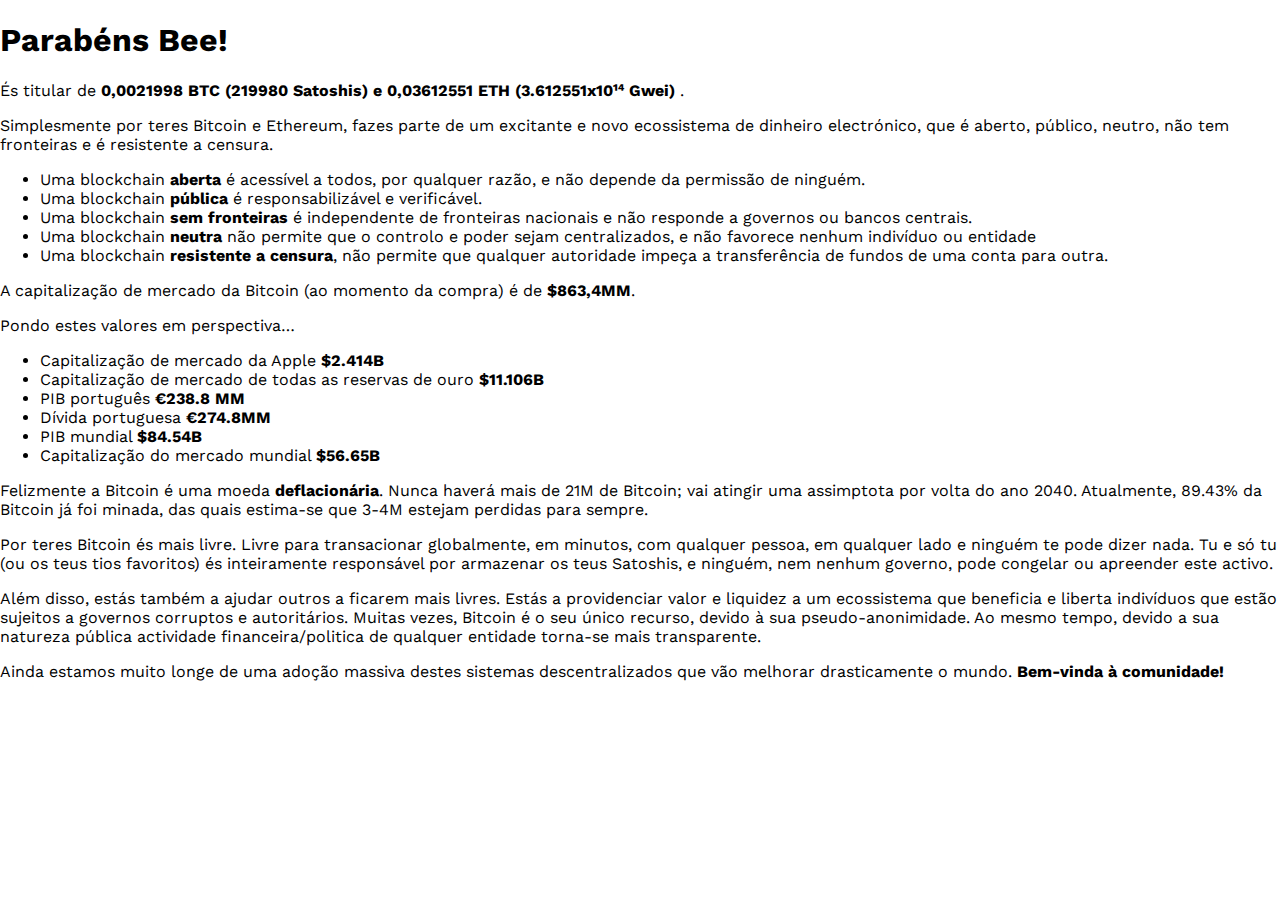
<file: crypto.html>
<!DOCTYPE html>
<html lang="en">

<head>
    <meta charset="UTF-8">
    <meta name="viewport" content="width=device-width, initial-scale=1.0">
    <meta http-equiv="X-UA-Compatible" content="ie=edge">
    <title>Bem-vinda Bee!!! :)</title>
    <link href="https://fonts.googleapis.com/css?family=Work+Sans:300,400" rel="stylesheet">
    <link rel="shortcut icon" type="image/png" href="img/favicon.png" />
    <link rel="stylesheet" href="style/style.css">
</head>

<body>
  <div class="text">
    <h1>Parabéns Bee!</h1>
    <p>És titular de <strong>0,0021998 BTC (219980 Satoshis) e 0,03612551 ETH (3.612551x10¹⁴ Gwei)</strong> .</p>


    <p>Simplesmente por teres Bitcoin e Ethereum, fazes parte de um excitante e novo ecossistema de dinheiro electrónico, que é aberto,  público, neutro, não tem fronteiras e é resistente a censura.
    </p>

    <ul>
      <li>Uma blockchain <strong>aberta</strong> é acessível a todos, por qualquer razão, e não depende da permissão de ninguém.</li>
      <li>Uma blockchain <strong>pública</strong> é responsabilizável e verificável.</li>
      <li>Uma blockchain <strong>sem fronteiras</strong> é independente de fronteiras nacionais e não responde a governos ou bancos centrais.</li>
      <li>Uma blockchain <strong>neutra</strong> não permite que o controlo e poder sejam centralizados, e não favorece nenhum indivíduo ou entidade</li>
      <li>Uma blockchain <strong>resistente a censura</strong>, não permite que qualquer autoridade impeça a transferência de fundos de uma conta para outra.</li>
    </ul>

    <p>A capitalização de mercado da Bitcoin (ao momento da compra) é de <strong>$863,4MM</strong>.</p>
    <p>Pondo estes valores em perspectiva…</p>
    <ul>
      <li>Capitalização de mercado da Apple <strong>$2.414B</strong></li>
      <li>Capitalização de mercado de todas as reservas de ouro <strong>$11.106B</strong></li>
      <li>PIB português <strong>€238.8 MM</strong></li>
      <li>Dívida portuguesa <strong>€274.8MM</strong></li>
      <li>PIB mundial <strong>$84.54B</strong></li>
      <li>Capitalização do mercado mundial <strong>$56.65B</strong></li>
    </ul>

    <p>Felizmente a Bitcoin é uma moeda <strong>deflacionária</strong>. Nunca haverá mais de 21M de Bitcoin; vai atingir uma assimptota por volta do ano 2040. Atualmente, 89.43% da Bitcoin já foi minada, das quais estima-se que 3-4M estejam perdidas para sempre.</p>

    <p>Por teres Bitcoin és mais livre. Livre para transacionar globalmente, em minutos, com qualquer pessoa, em qualquer lado e ninguém te pode dizer nada. Tu e só tu (ou os teus tios favoritos) és inteiramente responsável por armazenar os teus Satoshis, e ninguém, nem nenhum governo, pode congelar ou apreender este activo.</p>

    <p>Além disso, estás também a ajudar outros a ficarem mais livres. Estás a providenciar valor e liquidez a um ecossistema que beneficia e liberta indivíduos que estão sujeitos a governos corruptos e autoritários. Muitas vezes, Bitcoin é o seu único recurso, devido à sua pseudo-anonimidade. Ao mesmo tempo, devido a sua natureza pública actividade financeira/politica de qualquer entidade torna-se mais transparente.</p>

    <p>Ainda estamos muito longe de uma adoção massiva destes sistemas descentralizados que vão melhorar drasticamente o mundo. <strong>Bem-vinda à comunidade!</strong></p>
    
  </div>


</body>
  
</html>
</file>
<file: style/style.css>
html {
  box-sizing: border-box;
}

body {
  margin: 0;
  font-family: "Work Sans", sans-serif;
}

.container {
  height: 100vh;
  width: 100vh;
  margin: 0 auto;
  text-align: center;
  visibility: hidden;
  position: relative;
  overflow: hidden;
}

.container div.six {
  top: 10vh;
  z-index: 1;
}

.container div.seven,
.container div.eight {
  width: 100vw;
  height: 100vh;
  position: fixed;
  top: 0;
}

.container > div {
  position: absolute;
  left: 0;
  right: 0;
  top: 10vh;
}

.one {
  font-size: 4.5rem;
}

.one > img {
  display: inline-block;
  vertical-align: middle;
  margin-bottom: 10px;
  max-width: 40%;
  height: auto;
}


.two {
  font-size: 1.2rem;
  font-weight: lighter;
}

.three {
  font-size: 3rem;
}

.three img {
  display: inline-block;
  max-width: 40%;
  /* height: auto; */
}

.four .text-box {
  width: 600px;
  margin: 0 auto;
  border: 3px solid #aaa;
  border-radius: 5px;
  padding: 10px;
  position: relative;
}

.text-box p {
  margin: 0;
  text-align: center;
}

.text-box span {
  visibility: hidden;
}

.text-box .fake-btn {
  position: absolute;
  right: 2px;
  bottom: 2px;
  color: #fff;
  background-color: rgb(21, 161, 237);
  padding: 5px 8px;
  border-radius: 3px;
}

.five p {
  font-size: 2rem;
  position: absolute;
  left: 0;
  right: 0;
}

.idea-3 strong {
  padding: 3px 5px;
  border-radius: 3px;
  display: inline-block;
}

.five .idea-5 {
  font-size: 4rem;
}

.idea-5 span,
.idea-6 span,
.wish-hbd span {
  display: inline-block;
}

.idea-6 span {
  font-size: 10rem;
}

.six {
  position: relative;
}

.six img {
  display: inline-block;
  max-width: 100%;
  height: auto;
}

.six .hat {
  position: absolute;
  width: 80px;
  top: -35px;
  left: 41.5%;
  /* transform: scale(0.1); */
}

.baloons img {
  display: inline-block;
  position: absolute;
}

.baloons img:nth-child(even) {
  left: -10%;
}

.baloons img:nth-child(odd) {
  right: -10%;
}

.baloons img:nth-child(3n + 0) {
  left: 30%;
}

.eight svg {
  width: 25px;
  position: absolute;
  top: 0;
  left: 0;
  visibility: hidden;
  z-index: -1;
}

.eight svg:nth-child(1) {
  top: 7vh;
  left: 5vw;
  fill: #bd6ecf;
}

.eight svg:nth-child(2) {
  top: 23vh;
  left: 35vw;
  fill: #7dd175;
}

.eight svg:nth-child(3) {
  top: 33vh;
  left: 23vw;
  fill: #349d8b;
}

.eight svg:nth-child(4) {
  top: 43vh;
  left: 57vw;
  fill: #347a9d;
}

.eight svg:nth-child(5) {
  top: 68vh;
  left: 7vw;
  fill: #c66053;
}

.eight svg:nth-child(6) {
  top: 42vh;
  left: 77vw;
  fill: #bfaa40;
}

.eight svg:nth-child(7) {
  top: 68vh;
  left: 83vw;
  fill: #e3bae8;
}

.eight svg:nth-child(8) {
  top: 86vh;
  left: 37vw;
  fill: #8762cb;
}

.eight svg:nth-child(9) {
  top: 94vh;
  left: 87vw;
  fill: #9a90da;
}

.wish-hbd {
  font-size: 3em;
  margin: 0;
  text-transform: uppercase;
}

.wish h5 {
  font-weight: lighter;
  font-size: 2rem;
  margin: 10px 0 0;
}

.nine p {
  font-size: 2rem;
  font-weight: lighter;
}

#replay {
  z-index: 3;
  cursor: pointer;
}

/* Media Queries */
@media screen and (max-height: 1000px) {
  .six .hat {
    left: 40%;
  }
}

@media screen and (max-height: 800px) {
  .six .hat {
    left: 37%;
  }
}

@media screen and (max-height: 700px) {
  .six .hat {
    left: 32%;
  }
}

@media screen and (max-height: 850px) and (max-width: 450px) {
  .six .hat {
    left: 32%;
  }
}

@media screen and (max-width: 500px) {
  .container {
    width: 90%;
  }

  .four .text-box {
    width: 90%;
  }

  .text-box .fake-btn {
    right: 5px;
    bottom: -38px;
  }

  .idea-5 span {
    display: block;
  }

  .idea-6 span {
    font-size: 10rem;
  }

  .six .hat {
    width: 50px;
    top: -20px;
  }

  .wish-hbd {
    font-size: 2.2em;
  }

  .wish h5 {
    font-size: 1.4rem;
  }

  .nine p {
    font-size: 1.5rem;
    font-weight: lighter;
  }

  .nine img {
    display: inline-block;
    max-width: 20%;
    height: auto;
  }

  .text {
    /* width: 100%; */
    /* border: 1px solid black; */
    padding: 5px;
    margin: 10px;
  }
}
</file>
